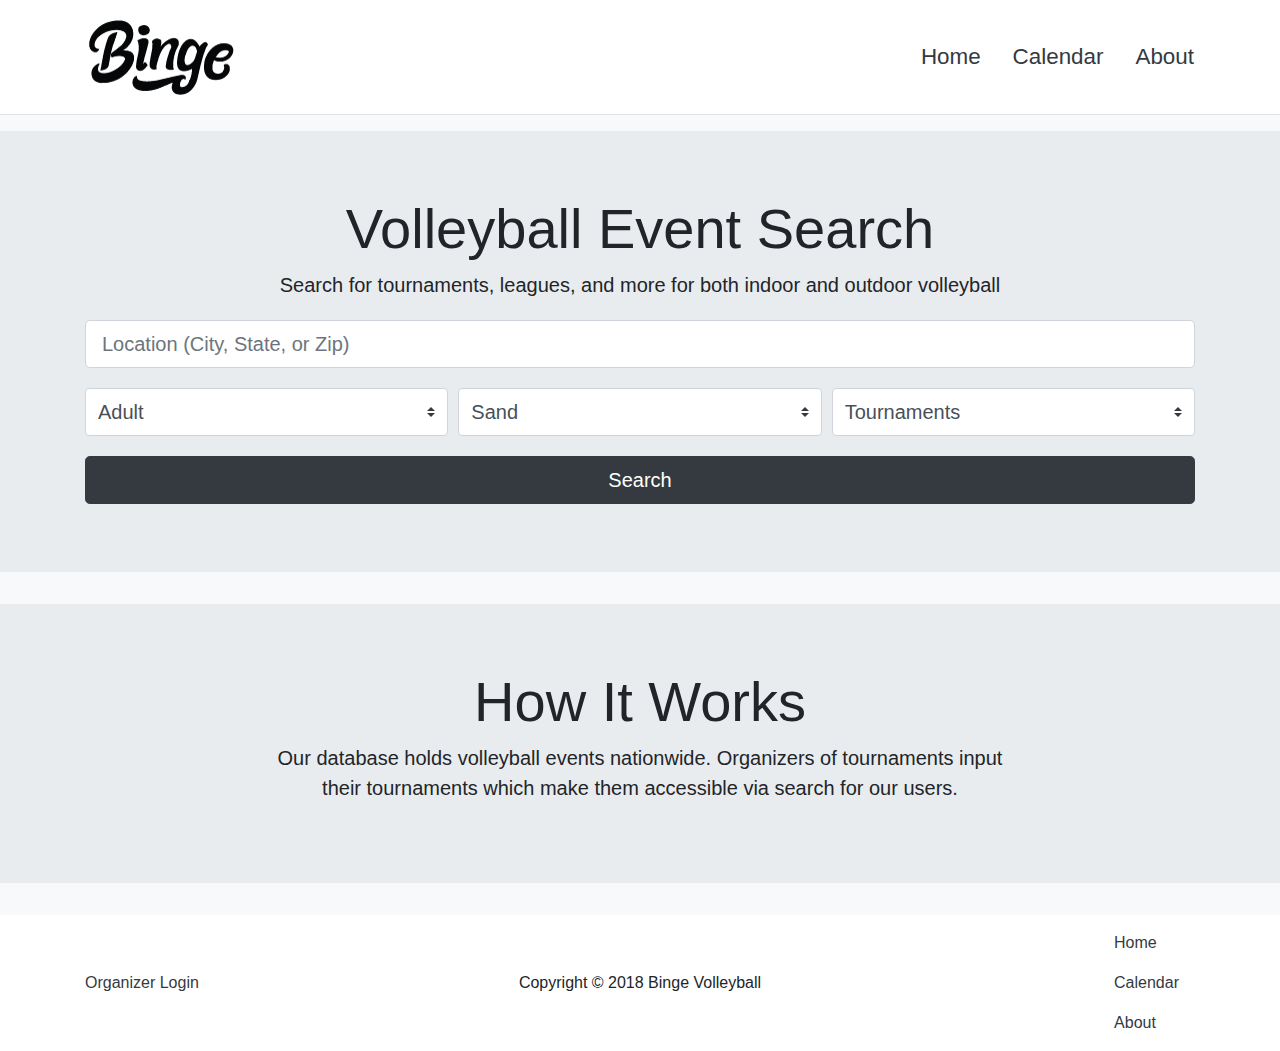
<file: index.html>
<!DOCTYPE html>
<html lang="en">

<head>
    <meta charset="UTF-8">
    <meta name="viewport" content="width=device-width, initial-scale=1.0">
    <meta http-equiv="X-UA-Compatible" content="ie=edge">
    <link rel="stylesheet" href="https://maxcdn.bootstrapcdn.com/bootstrap/4.0.0/css/bootstrap.min.css" integrity="sha384-Gn5384xqQ1aoWXA+058RXPxPg6fy4IWvTNh0E263XmFcJlSAwiGgFAW/dAiS6JXm"
        crossorigin="anonymous">
    <link rel="stylesheet" href="assets/css/style.css">
    <title>BingeVolleyball.com: Volleyball Tournaments and Events</title>
</head>

<body class="bg-light">
    <nav class="navbar navbar-expand-sm navbar-light bg-white border-bottom p-0 mb-3">
        <div class="container px-0">
            <a class="navbar-brand p-3" href="index.html">
                <img src="assets/images/binge_icon.png" alt="Binge Volleyball">
            </a>
            <button class="navbar-toggler" type="button" data-toggle="collapse" data-target="#navbarNav" aria-controls="navbarNav" aria-expanded="false"
                aria-label="Toggle navigation">
                <span class="navbar-toggler-icon"></span>
            </button>
            <div class="collapse navbar-collapse justify-content-end p-3" id="navbarNav">
                <ul class="nav">
                    <li class="nav-item">
                        <a class="text-dark nav-link nava" href="index.html">Home</a>
                    </li>
                    <li class="nav-item">
                        <a class="text-dark nav-link nava" href="calendar.html">Calendar</a>
                    </li>
                    <li class="nav-item">
                        <a class="text-dark nav-link pr-0 nava" href="about.html">About</a>
                    </li>
                </ul>
            </div>
        </div>
    </nav>
    <div class="jumbotron jumbotron-fluid">
        <div class="container">
            <h1 class="display-4 text-center">Volleyball Event Search</h1>
            <p class="lead text-center">Search for tournaments, leagues, and more for both indoor and outdoor volleyball</p>
            <form>
                <div class="form-row">
                    <div class="form-group col my-1 mb-3">
                        <input type="text" class="col form-control form-control-lg" id="inputAddress" placeholder="Location (City, State, or Zip)">
                    </div>
                </div>
                <div class="form-row justify-content-center">
                    <div class="col-sm my-1 mb-3">
                        <select class="custom-select mr-sm-2 form-control-lg" id="inlineFormCustomSelect">
                            <option selected>Adult</option>
                            <option value="1">Juniors</option>
                        </select>
                    </div>
                    <div class="col-sm my-1 mb-3">
                        <select class="custom-select mr-sm-2 form-control-lg" id="inlineFormCustomSelect">
                            <option selected>Sand</option>
                            <option value="1">Grass</option>
                            <option value="2">Indoor</option>
                            <option value="3">Other</option>
                        </select>
                    </div>
                    <div class="col-sm my-1 mb-3">
                        <select class="custom-select mr-sm-2 form-control-lg" id="inlineFormCustomSelect">
                            <option selected>Tournaments</option>
                            <option value="1">Leagues</option>
                            <option value="2">Training</option>
                            <option value="3">Other</option>
                        </select>
                    </div>
                </div>
                <div class="form-row justify-content-center">
                    <div class="col my-1">
                        <button type="submit" class="btn btn-dark btn-lg btn-block">Search</button>
                    </div>
                </div>
            </form>
        </div>
    </div>
    <div class="jumbotron jumbotron-dark jumbotron-fluid">
        <div class="container">
            <h1 class="display-4 text-center">How It Works</h1>
            <p class="lead text-center">Our database holds volleyball events nationwide. Organizers of tournaments input
                <br> their tournaments which make them accessible via search for our users.</p>
        </div>
    </div>
    <nav class="navbar navbar-expand-md navbar-light bg-white mb-0 mt-4">
        <div class="container px-0">
            <div class="col col-sm-2">
                <div class="collapse navbar-collapse" id="navbarNav">
                    <ul class="nav flex-column">
                        <li class="nav-item">
                            <a class="text-dark nav-link m-0 text-center px-0" href="#">Organizer Login</a>
                        </li>
                    </ul>
                </div>
            </div>
            <div class="col col-sm-8 text-center my-3">
                Copyright &copy; 2018 Binge Volleyball
            </div>
            <div class="col col-sm-2">
                <div class="collapse navbar-collapse justify-content-end" id="navbarNav">
                    <ul class="nav flex-column">
                        <li class="nav-item">
                            <a class="text-dark nav-link m-0" href="index.html">Home</a>
                        </li>
                        <li class="nav-item">
                            <a class="text-dark nav-link m-0" href="calendar.html">Calendar</a>
                        </li>
                        <li class="nav-item">
                            <a class="text-dark nav-link m-0" href="about.html">About</a>
                        </li>
                    </ul>
                </div>
            </div>
        </div>
    </nav>
    <script src="https://code.jquery.com/jquery-3.2.1.slim.min.js" integrity="sha384-KJ3o2DKtIkvYIK3UENzmM7KCkRr/rE9/Qpg6aAZGJwFDMVNA/GpGFF93hXpG5KkN"
        crossorigin="anonymous"></script>
    <script src="https://cdnjs.cloudflare.com/ajax/libs/popper.js/1.12.9/umd/popper.min.js" integrity="sha384-ApNbgh9B+Y1QKtv3Rn7W3mgPxhU9K/ScQsAP7hUibX39j7fakFPskvXusvfa0b4Q"
        crossorigin="anonymous"></script>
    <script src="https://maxcdn.bootstrapcdn.com/bootstrap/4.0.0/js/bootstrap.min.js" integrity="sha384-JZR6Spejh4U02d8jOt6vLEHfe/JQGiRRSQQxSfFWpi1MquVdAyjUar5+76PVCmYl"
        crossorigin="anonymous"></script>
</body>

</html>
</file>
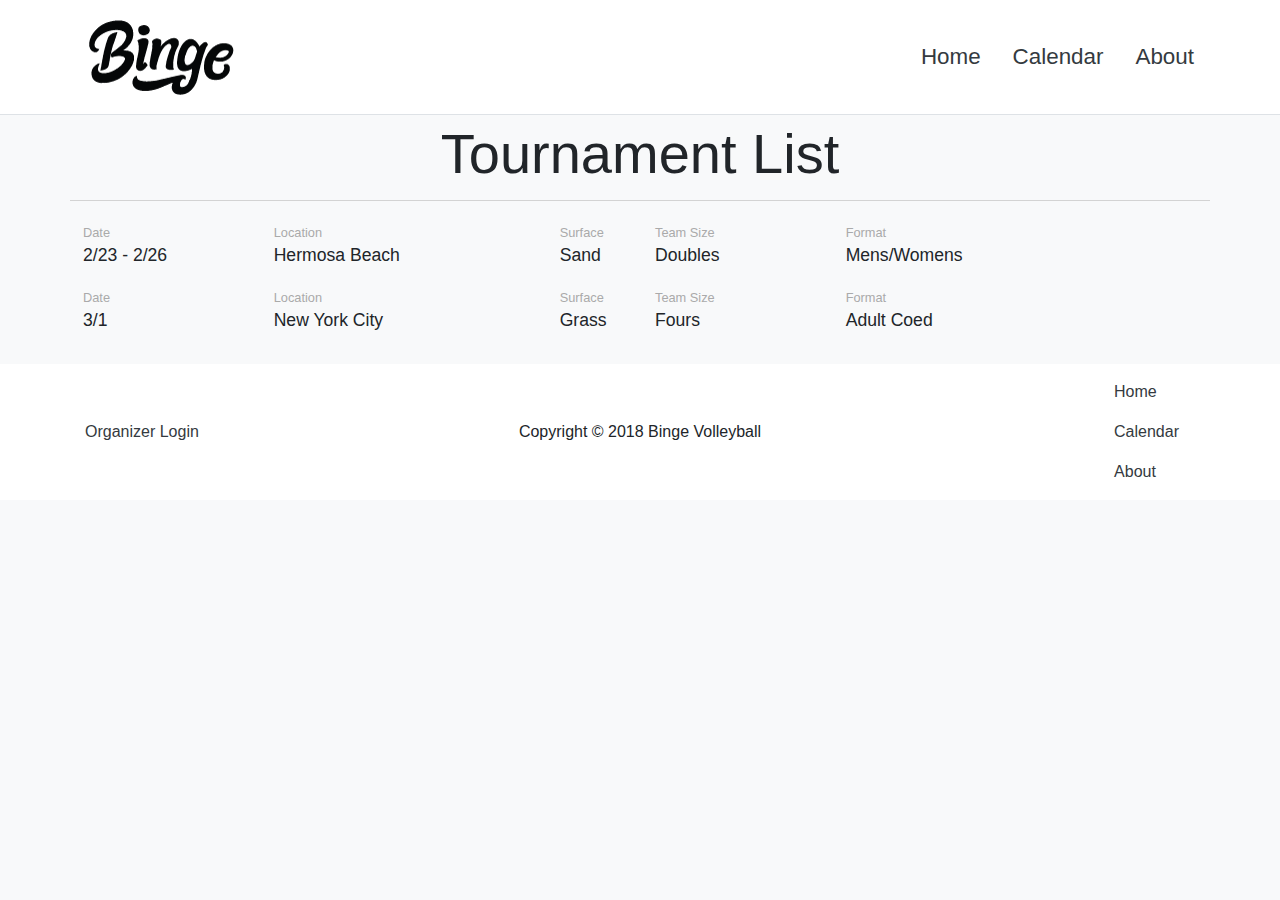
<file: calendar.html>
<!DOCTYPE html>
<html lang="en">

<head>
    <meta charset="UTF-8">
    <meta name="viewport" content="width=device-width, initial-scale=1.0">
    <meta http-equiv="X-UA-Compatible" content="ie=edge">
    <link rel="stylesheet" href="https://maxcdn.bootstrapcdn.com/bootstrap/4.0.0/css/bootstrap.min.css" integrity="sha384-Gn5384xqQ1aoWXA+058RXPxPg6fy4IWvTNh0E263XmFcJlSAwiGgFAW/dAiS6JXm"
        crossorigin="anonymous">
    <link rel="stylesheet" href="assets/css/style.css">
    <title>BingeVolleyball.com: Volleyball Tournaments and Events</title>
</head>

<body class="bg-light">
    <nav class="navbar navbar-expand-sm navbar-light bg-white border-bottom p-0">
        <div class="container px-0">
            <a class="navbar-brand p-3" href="index.html">
                <img src="assets/images/binge_icon.png" alt="Binge Volleyball">
            </a>
            <button class="navbar-toggler" type="button" data-toggle="collapse" data-target="#navbarNav" aria-controls="navbarNav" aria-expanded="false"
                aria-label="Toggle navigation">
                <span class="navbar-toggler-icon"></span>
            </button>
            <div class="collapse navbar-collapse justify-content-end p-3" id="navbarNav">
                <ul class="nav">
                    <li class="nav-item">
                        <a class="text-dark nav-link nava" href="index.html">Home</a>
                    </li>
                    <li class="nav-item">
                        <a class="text-dark nav-link nava" href="calendar.html">Calendar</a>
                    </li>
                    <li class="nav-item">
                        <a class="text-dark nav-link pr-0 nava" href="about.html">About</a>
                    </li>
                </ul>
            </div>
        </div>
    </nav>
<!-- Advanced search to be completed
    <nav class="navbar navbar-expand-sm navbar-light bg-white border-bottom p-0 mb-3">
        <div class="container px-0">
            <form>
                <div class="form-group">
                    <select class="form-control form-control-lg">
                        <option>Large select</option>
                    </select>
                    <select class="form-control form-control-lg">
                        <option>Large select</option>
                    </select>
                </div>
                <select class="form-control form-control-lg">

                    <option>Large select</option>
                </select>
                <div class="form-check">
                    <input type="checkbox" class="form-check-input" id="exampleCheck1">
                    <label class="form-check-label" for="exampleCheck1">Check me out</label>
                </div>
                <button type="submit" class="btn btn-primary">Submit</button>
            </form>
        </div>
    </nav>
Advanced search to be completed -->
<!-- start of events -->
    <div class="container">
        <div class="row">
            <div class="col-12 header">
                    <h1 class="display-4 text-center">Tournament List</h1>
            </div>
        </div>
        <div class="row">

            <!-- First visisble area -->
            <a class="btn col-12 btn-light rounded-0" href="#collapse1" data-toggle="collapse" role="button" aria-expanded="false" aria-controls="collapseExample">
                <div class="row">
                    <div class="col col-md-2 Lead">
                        <span class="label">Date</span>
                        2/23 - 2/26
                    </div>
                    <div class="col col-md-3 Lead">
                        <span class="label">Location</span>

                        Hermosa Beach
                    </div>
                    <div class="col col-md-1 Lead">
                        <span class="label">Surface</span>

                        Sand
                    </div>
                    <div class="col col-md-2 Lead">
                        <span class="label">Team Size</span>

                        Doubles
                    </div>
                    <div class="col col-md-3 Lead">
                        <span class="label">Format</span>

                        Mens/Womens
                    </div>
                </div>
            </a>
            <!-- First collapsed area -->
            <div class="collapse col-12" id="collapse1">
                <div class="card card-body col-12 rounded-0">
                    <div class="row">
                        <div class="col col-md-1 Second">
                            <span class="label">Cost</span>
                            $60
                        </div>
                        <div class="col col-md-3 Second">
                            <span class="label">Event Name</span>

                            Hermosa Beach Blast
                        </div>
                        <div class="col col-md-3 Second">
                            <span class="label">Host</span>

                            VolleyCamp Hermosa
                        </div>
                        <div class="col col-md-2 Second">
                            <span class="label">Circuits</span>

                            None
                        </div>
                        <div class="col col-md-3 Second">
                            <button type="button" class="btn btn-outline-dark moreDetails">more details</button>
                        </div>
                    </div>
                </div>
            </div>
        </div>
        <!-- end of row -->
        <div class="row">
            <!-- Second visisble area -->
            <a class="btn col-12 btn-light rounded-0" href="#collapse2" data-toggle="collapse" role="button" aria-expanded="false" aria-controls="collapseExample">
                <div class="row">
                    <div class="col col-md-2 Lead">
                        <span class="label">Date</span>
                        3/1
                    </div>
                    <div class="col col-md-3 Lead">
                        <span class="label">Location</span>

                        New York City
                    </div>
                    <div class="col col-md-1 Lead">
                        <span class="label">Surface</span>

                        Grass
                    </div>
                    <div class="col col-md-2 Lead">
                        <span class="label">Team Size</span>

                        Fours
                    </div>
                    <div class="col col-md-3 Lead">
                        <span class="label">Format</span>

                        Adult Coed
                    </div>
                </div>
            </a>
            <!-- Second collapsed area -->
            <div class="collapse col-12" id="collapse2">
                <div class="card card-body col-12 rounded-0">
                    <div class="row">
                        <div class="col col-md-1 Second">
                            <span class="label">Cost</span>
                            $120
                        </div>
                        <div class="col col-md-3 Second">
                            <span class="label">Event Name</span>

                            Dig NYC
                        </div>
                        <div class="col col-md-3 Second">
                            <span class="label">Host</span>

                            Central Park VB
                        </div>
                        <div class="col col-md-2 Second">
                            <span class="label">Circuits</span>

                            None
                        </div>
                        <div class="col col-md-3 Second">
                            <button type="button" class="btn btn-outline-dark moreDetails">more details</button>
                        </div>
                    </div>
                </div>
            </div>
        </div>
        <!-- end of row -->        
    </div>
    <nav class="navbar navbar-expand-md navbar-light bg-white mb-0 mt-4">
        <div class="container px-0">
            <div class="col col-sm-2">
                <div class="collapse navbar-collapse" id="navbarNav">
                    <ul class="nav flex-column">
                        <li class="nav-item">
                            <a class="text-dark nav-link m-0 text-center px-0" href="#">Organizer Login</a>
                        </li>
                    </ul>
                </div>
            </div>
            <div class="col col-sm-8 text-center my-3">
                Copyright &copy; 2018 Binge Volleyball
            </div>
            <div class="col col-sm-2">
                <div class="collapse navbar-collapse justify-content-end" id="navbarNav">
                    <ul class="nav flex-column">
                        <li class="nav-item">
                            <a class="text-dark nav-link m-0" href="index.html">Home</a>
                        </li>
                        <li class="nav-item">
                            <a class="text-dark nav-link m-0" href="calendar.html">Calendar</a>
                        </li>
                        <li class="nav-item">
                            <a class="text-dark nav-link m-0" href="about.html">About</a>
                        </li>
                    </ul>
                </div>
            </div>
        </div>
    </nav>
    <script src="https://code.jquery.com/jquery-3.2.1.slim.min.js" integrity="sha384-KJ3o2DKtIkvYIK3UENzmM7KCkRr/rE9/Qpg6aAZGJwFDMVNA/GpGFF93hXpG5KkN"
        crossorigin="anonymous"></script>
    <script src="https://cdnjs.cloudflare.com/ajax/libs/popper.js/1.12.9/umd/popper.min.js" integrity="sha384-ApNbgh9B+Y1QKtv3Rn7W3mgPxhU9K/ScQsAP7hUibX39j7fakFPskvXusvfa0b4Q"
        crossorigin="anonymous"></script>
    <script src="https://maxcdn.bootstrapcdn.com/bootstrap/4.0.0/js/bootstrap.min.js" integrity="sha384-JZR6Spejh4U02d8jOt6vLEHfe/JQGiRRSQQxSfFWpi1MquVdAyjUar5+76PVCmYl"
        crossorigin="anonymous"></script>
</body>

</html>
</file>
<file: assets/css/style.css>
.nava {
    font-size: 1.4rem;
}

.header {
    border-bottom: 1px solid lightgray;
    padding: 5px 0px;
    margin-bottom: 10px;
}

.Lead {
    font-size: 1.1rem;
    text-align: left;
}

#collapse1,
#collapse2 {
    padding: 0px 0px;
}

.Second {

}

.card {
    padding: 0px 10px 2px 10px;
}

.label {
    display: block;
    font-size: 0.8rem;
    color: #aaa;
    margin-top: 5px;
}

.moreDetails {
    vertical-align: middle;
    margin: 6px 0px;
}
</file>
